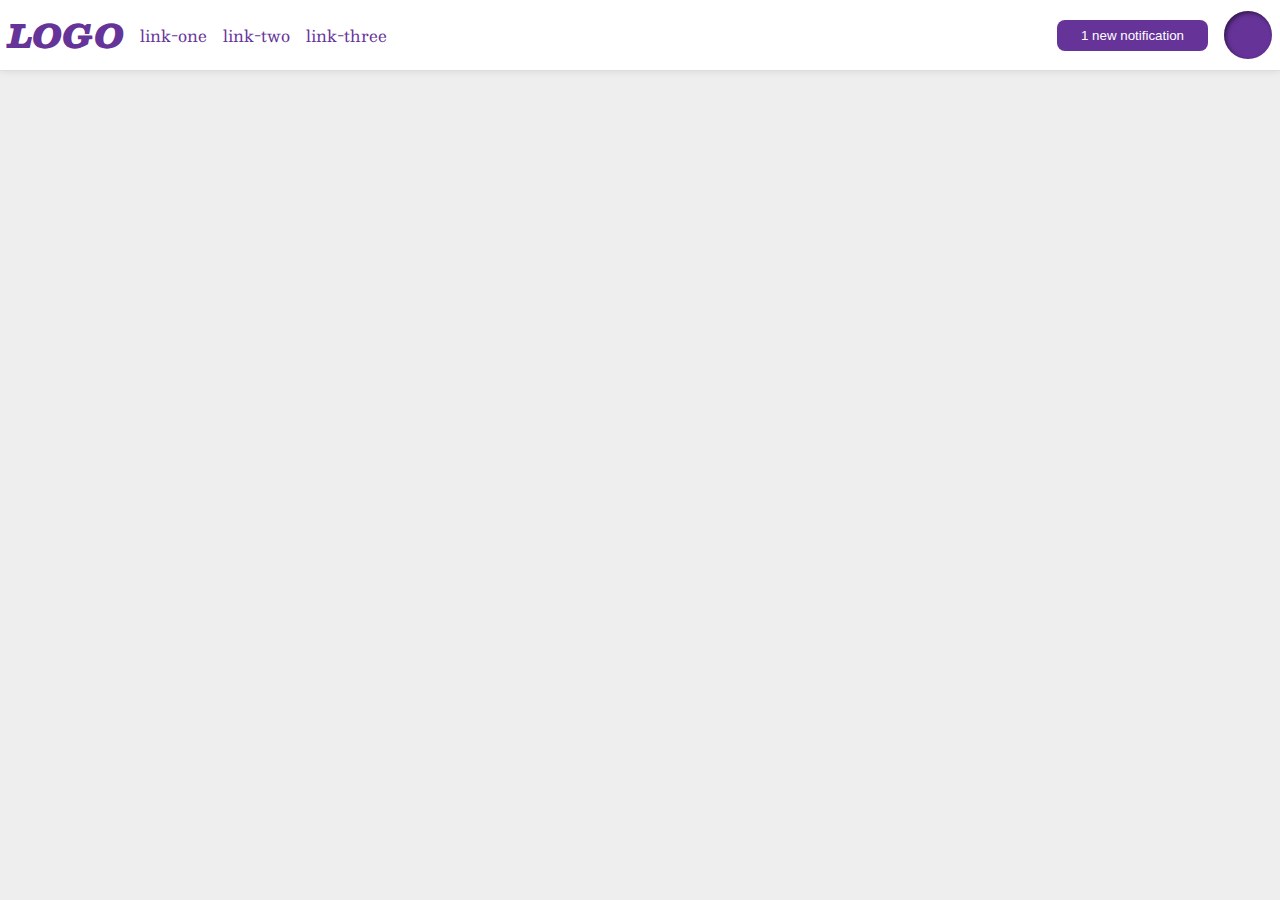
<file: foundations/flex/03-flex-header-2/index.html>
<!DOCTYPE html>
<html lang="en">
  <head>
    <meta charset="UTF-8" />
    <meta http-equiv="X-UA-Compatible" content="IE=edge" />
    <meta name="viewport" content="width=device-width, initial-scale=1.0" />
    <title>Flex Header 2</title>
    <link rel="stylesheet" href="style.css" />
  </head>
  <body>
    <div class="header">
      <div class="el-left">
        <div class="logo">LOGO</div>
        <ul class="links">
          <li><a href="https://google.com">link-one</a></li>
          <li><a href="https://google.com">link-two</a></li>
          <li><a href="https://google.com">link-three</a></li>
        </ul>
      </div>
      <div class="el-right">
        <button class="notifications">1 new notification</button>
        <div class="profile-image"></div>
      </div>
    </div>
  </body>
</html>
</file>
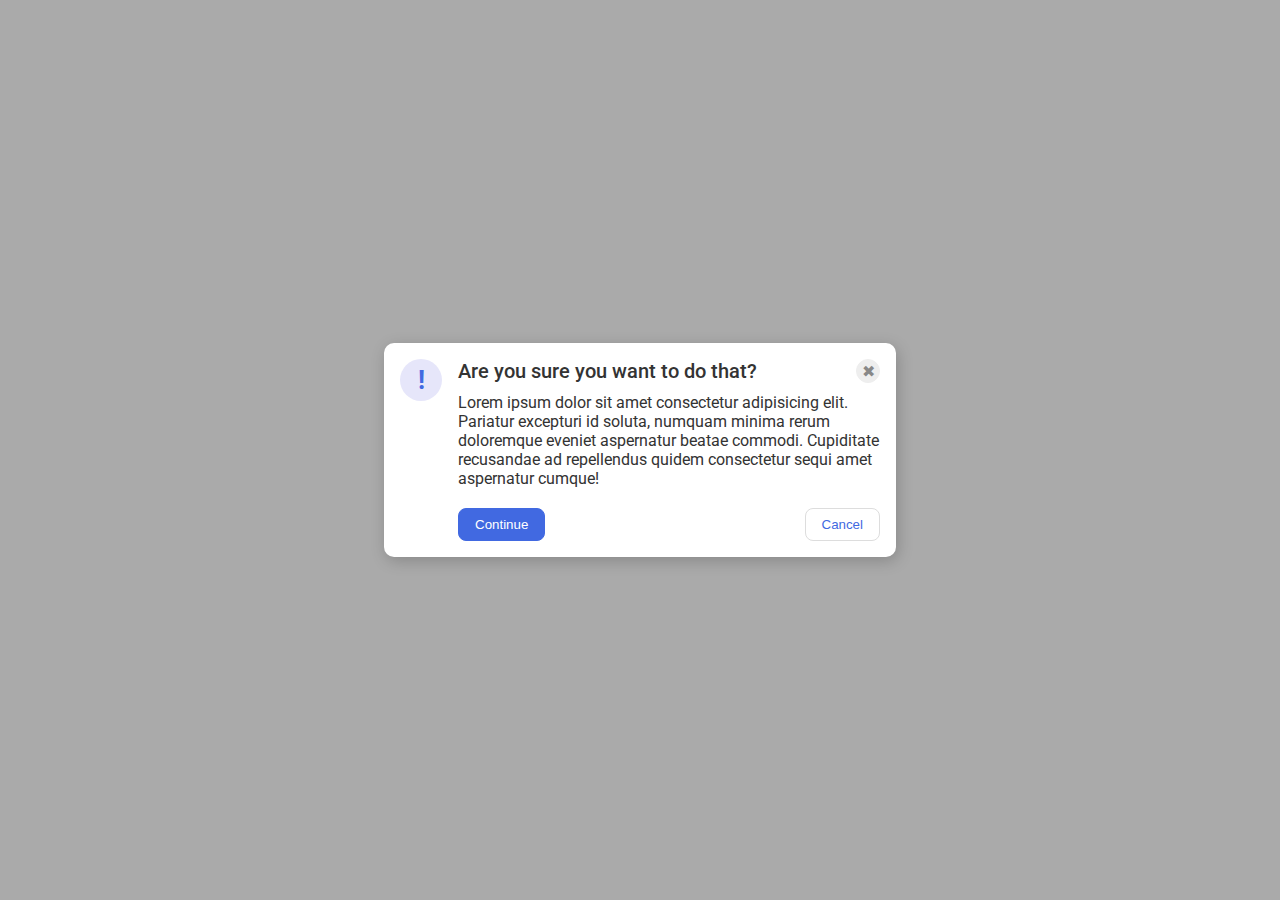
<file: foundations/flex/05-flex-modal/index.html>
<!DOCTYPE html>
<html lang="en">
  <head>
    <meta charset="UTF-8" />
    <meta http-equiv="X-UA-Compatible" content="IE=edge" />
    <meta name="viewport" content="width=device-width, initial-scale=1.0" />
    <link rel="stylesheet" href="style.css" />
    <title>Modal</title>
  </head>
  <body>
    <div class="modal">
      <div class="icon">!</div>
      <div class="wrapper">
        <div class="header">
          Are you sure you want to do that?
          <button class="close-button">✖</button>
        </div>
        <div class="text">
          Lorem ipsum dolor sit amet consectetur adipisicing elit. Pariatur
          excepturi id soluta, numquam minima rerum doloremque eveniet
          aspernatur beatae commodi. Cupiditate recusandae ad repellendus quidem
          consectetur sequi amet aspernatur cumque!
        </div>
        <div class="continue-cancel">
          <button class="continue">Continue</button>
          <button class="cancel">Cancel</button>
        </div>
      </div>
    </div>
  </body>
</html>
</file>
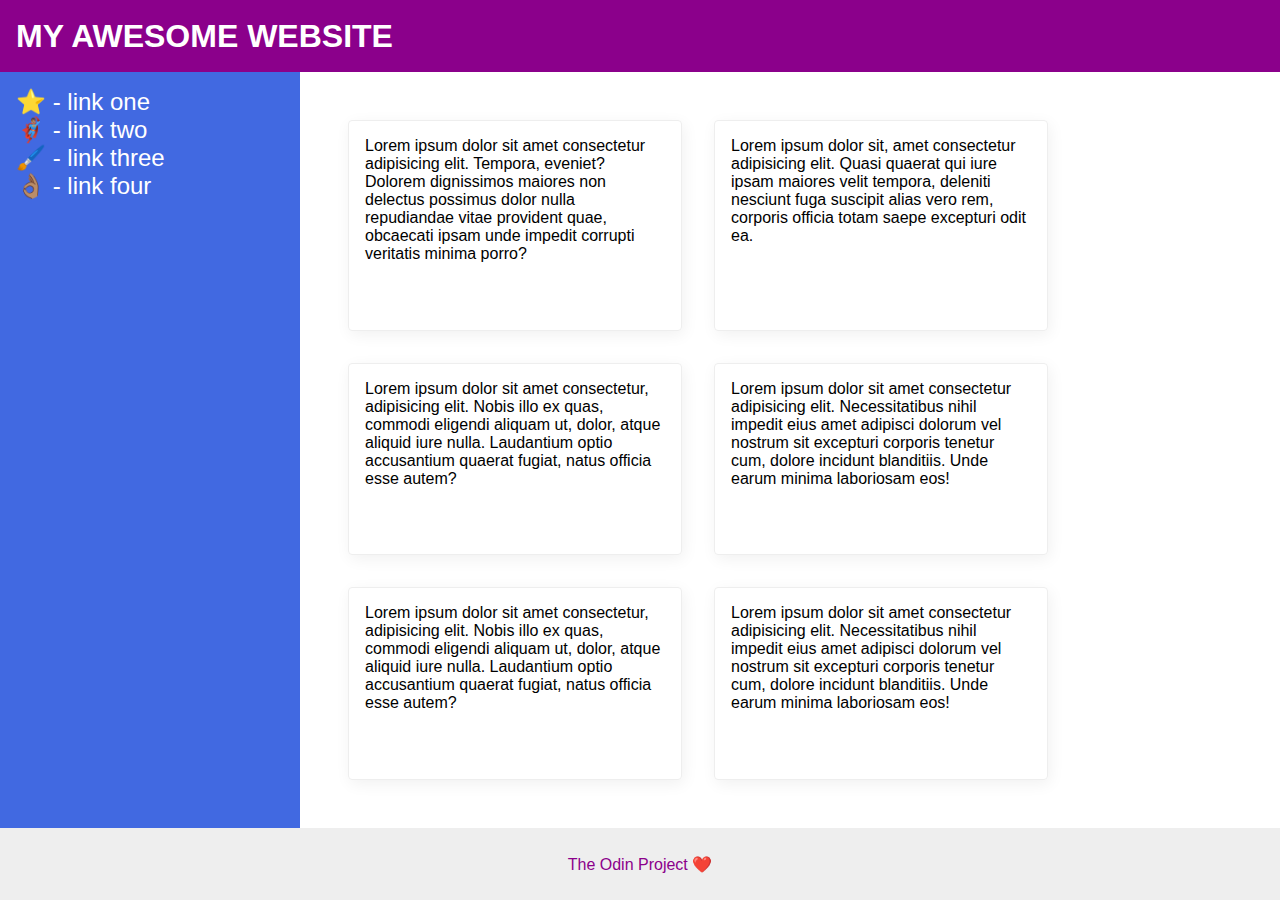
<file: foundations/flex/07-flex-layout-2/index.html>
<!DOCTYPE html>
<html lang="en">
  <head>
    <meta charset="UTF-8" />
    <meta http-equiv="X-UA-Compatible" content="IE=edge" />
    <meta name="viewport" content="width=device-width, initial-scale=1.0" />
    <title>The Holy Grail</title>
    <link rel="stylesheet" href="style.css" />
  </head>

  <body>
    <div class="header">MY AWESOME WEBSITE</div>

    <div class="container">
      <div class="sidebar">
        <ul>
          <li><a href="#">⭐ - link one</a></li>
          <li><a href="#">🦸🏽‍♂️ - link two</a></li>
          <li><a href="#">🖌️ - link three</a></li>
          <li><a href="#">👌🏽 - link four</a></li>
        </ul>
      </div>
      <div class="cards">
        <div class="card">
          Lorem ipsum dolor sit amet consectetur adipisicing elit. Tempora,
          eveniet? Dolorem dignissimos maiores non delectus possimus dolor nulla
          repudiandae vitae provident quae, obcaecati ipsam unde impedit
          corrupti veritatis minima porro?
        </div>
        <div class="card">
          Lorem ipsum dolor sit, amet consectetur adipisicing elit. Quasi
          quaerat qui iure ipsam maiores velit tempora, deleniti nesciunt fuga
          suscipit alias vero rem, corporis officia totam saepe excepturi odit
          ea.
        </div>
        <div class="card">
          Lorem ipsum dolor sit amet consectetur, adipisicing elit. Nobis illo
          ex quas, commodi eligendi aliquam ut, dolor, atque aliquid iure nulla.
          Laudantium optio accusantium quaerat fugiat, natus officia esse autem?
        </div>
        <div class="card">
          Lorem ipsum dolor sit amet consectetur adipisicing elit.
          Necessitatibus nihil impedit eius amet adipisci dolorum vel nostrum
          sit excepturi corporis tenetur cum, dolore incidunt blanditiis. Unde
          earum minima laboriosam eos!
        </div>
        <div class="card">
          Lorem ipsum dolor sit amet consectetur, adipisicing elit. Nobis illo
          ex quas, commodi eligendi aliquam ut, dolor, atque aliquid iure nulla.
          Laudantium optio accusantium quaerat fugiat, natus officia esse autem?
        </div>
        <div class="card">
          Lorem ipsum dolor sit amet consectetur adipisicing elit.
          Necessitatibus nihil impedit eius amet adipisci dolorum vel nostrum
          sit excepturi corporis tenetur cum, dolore incidunt blanditiis. Unde
          earum minima laboriosam eos!
        </div>
      </div>
    </div>
    <div class="footer">The Odin Project ❤️</div>
  </body>
</html>
</file>
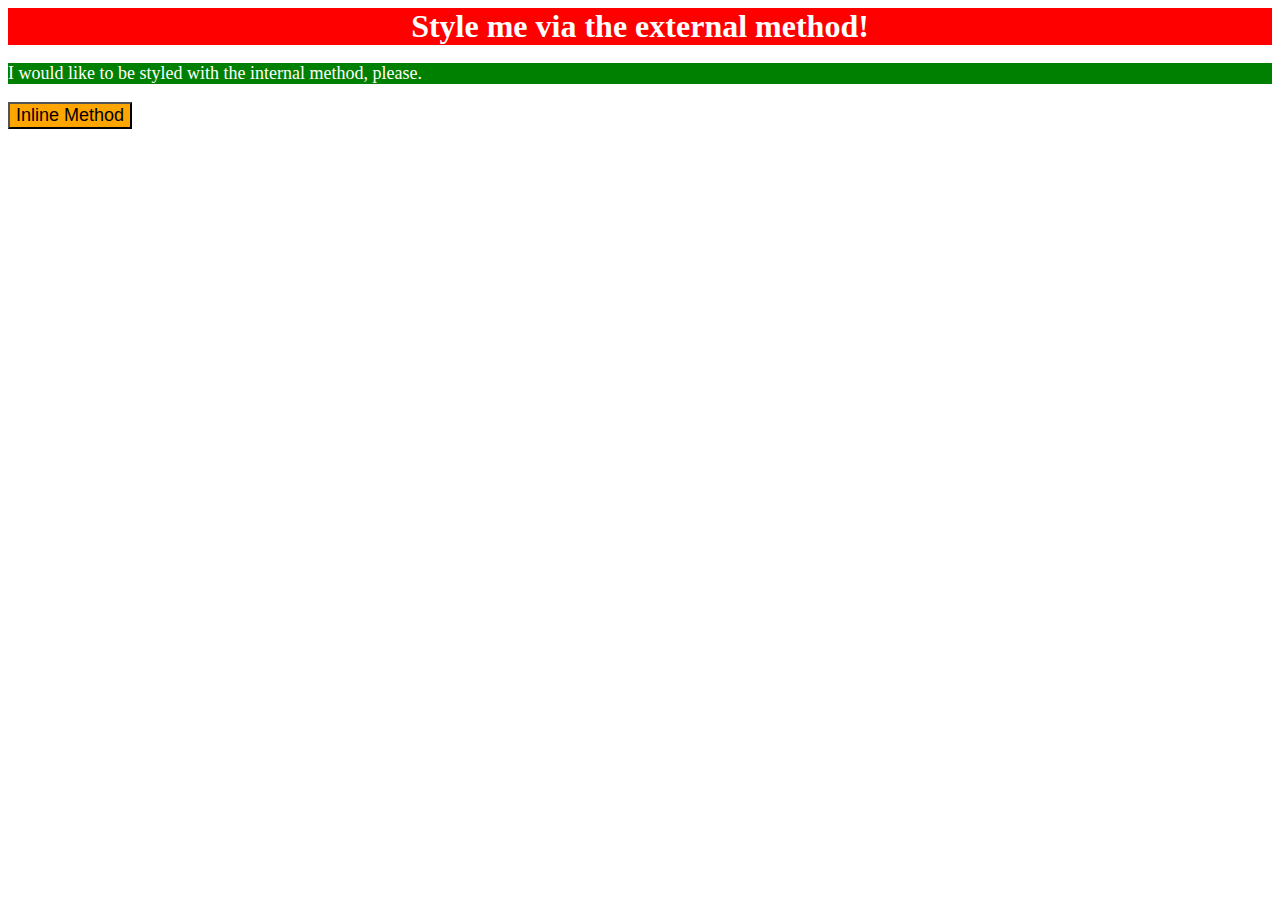
<file: foundations/intro-to-css/01-css-methods/index.html>
<!DOCTYPE html>
<html lang="en">
  <head>
    <meta charset="UTF-8" />
    <meta http-equiv="X-UA-Compatible" content="IE=edge" />
    <meta name="viewport" content="width=device-width, initial-scale=1.0" />
    <title>Methods for Adding CSS</title>
    <link rel="stylesheet" href="styles.css" />
    <style>
      p {
        background-color: green;
        color: white;
        font-size: 18px;
      }
    </style>
  </head>
  <body>
    <div>Style me via the external method!</div>
    <p>I would like to be styled with the internal method, please.</p>
    <button style="background-color: orange; font-size: 18px">
      Inline Method
    </button>
  </body>
</html>
</file>
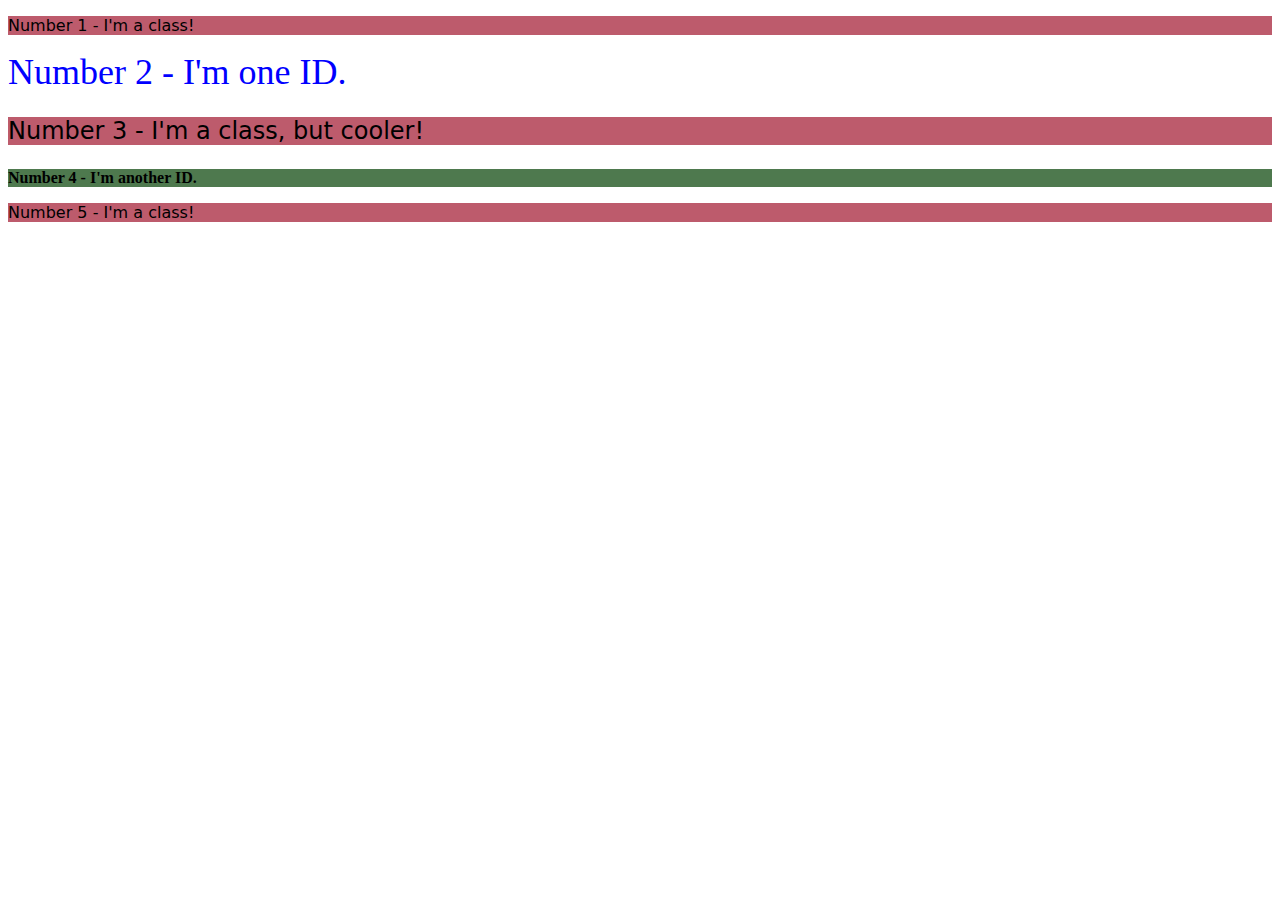
<file: foundations/intro-to-css/02-class-id-selectors/index.html>
<!DOCTYPE html>
<html lang="en">
  <head>
    <meta charset="UTF-8" />
    <meta http-equiv="X-UA-Compatible" content="IE=edge" />
    <meta name="viewport" content="width=device-width, initial-scale=1.0" />
    <title>Class and ID Selectors</title>
    <link rel="stylesheet" href="style.css" />
  </head>
  <body>
    <p class="odd">Number 1 - I'm a class!</p>
    <div id="two">Number 2 - I'm one ID.</div>
    <p class="odd adjust-font-size">Number 3 - I'm a class, but cooler!</p>
    <div id="four">Number 4 - I'm another ID.</div>
    <p class="odd">Number 5 - I'm a class!</p>
  </body>
</html>
</file>
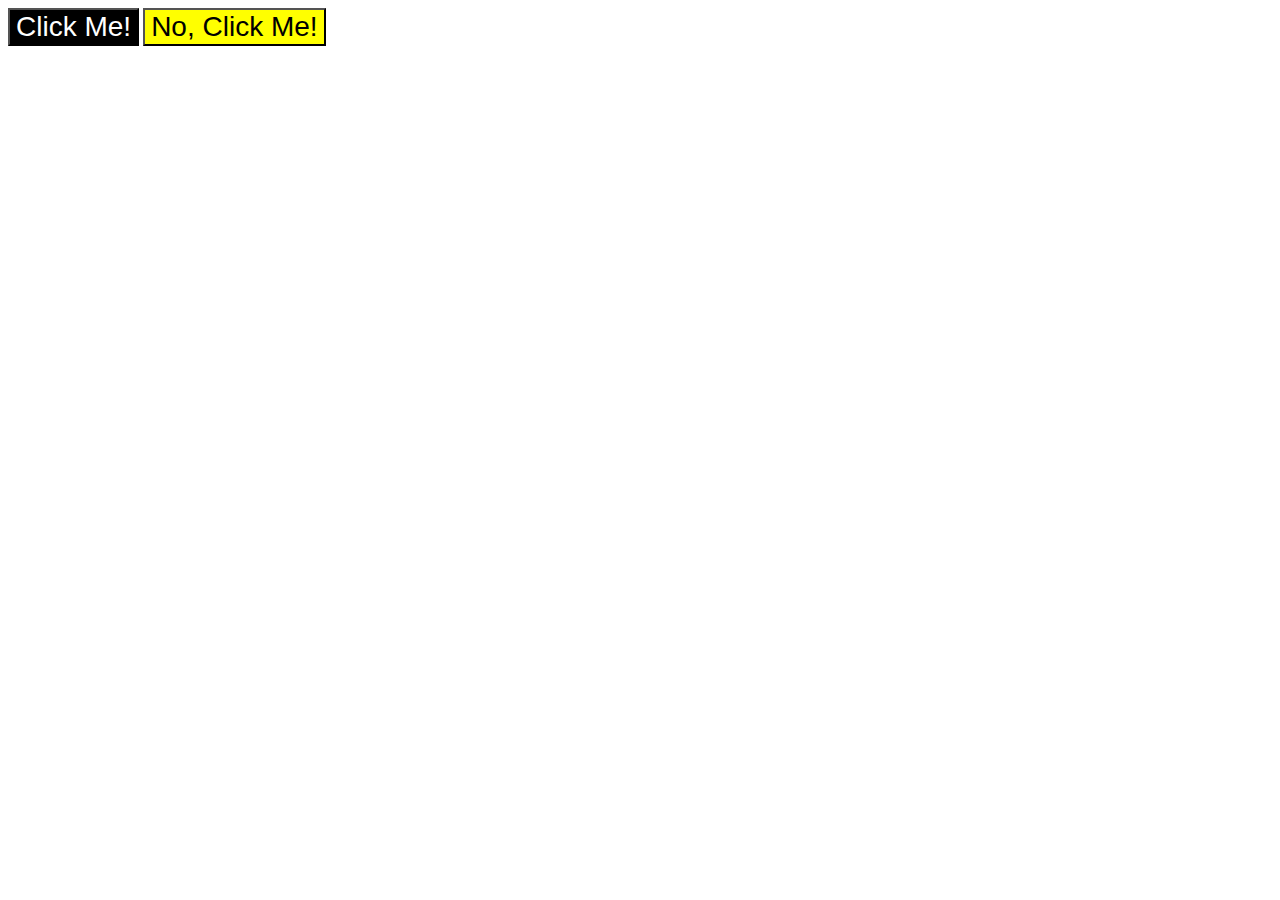
<file: foundations/intro-to-css/03-grouping-selectors/index.html>
<!DOCTYPE html>
<html lang="en">
  <head>
    <meta charset="UTF-8" />
    <meta http-equiv="X-UA-Compatible" content="IE=edge" />
    <meta name="viewport" content="width=device-width, initial-scale=1.0" />
    <title>Grouping Selectors</title>
    <link rel="stylesheet" href="style.css" />
  </head>
  <body>
    <button class="button-1 adjust-style">Click Me!</button>
    <button class="button-2 adjust-style">No, Click Me!</button>
  </body>
</html>
</file>
<file: foundations/flex/03-flex-header-2/style.css>
/* this is some magical font-importing.
you'll learn about it later. */
@import url("https://fonts.googleapis.com/css2?family=Besley:ital,wght@0,400;1,900&display=swap");

body {
  margin: 0;
  background: #eee;
  font-family: Besley, serif;
}

.header {
  background: white;
  border-bottom: 1px solid #ddd;
  box-shadow: 0 0 8px rgba(0, 0, 0, 0.1);
  display: flex;
  justify-content: space-between;
  padding: 8px;
}

.profile-image {
  background: rebeccapurple;
  box-shadow: inset 2px 2px 4px rgba(0, 0, 0, 0.5);
  border-radius: 50%;
  width: 48px;
  height: 48px;
}

.logo {
  color: rebeccapurple;
  font-size: 32px;
  font-weight: 900;
  font-style: italic;
}

button {
  border: none;
  border-radius: 8px;
  background: rebeccapurple;
  color: white;
  padding: 8px 24px;
}

a {
  /* this removes the line under our links */
  text-decoration: none;
  color: rebeccapurple;
}

ul {
  list-style-type: none;
  display: flex;
  margin: 0;
  padding: 0;
  gap: 16px;
}

.el-left,
.el-right {
  display: flex;
  align-items: center;
  gap: 16px;
}
</file>
<file: foundations/flex/05-flex-modal/style.css>
@import url("https://fonts.googleapis.com/css2?family=Roboto:wght@400;700&display=swap");

html,
body {
  height: 100%;
}

body {
  font-family: Roboto, sans-serif;
  margin: 0;
  background: #aaa;
  color: #333;
  /* I'll give you this one for free lol */
  display: flex;
  align-items: center;
  justify-content: center;
}

.modal {
  display: flex;
  gap: 16px;
  padding: 16px;
  background: white;
  width: 480px;
  border-radius: 10px;
  box-shadow: 2px 4px 16px rgba(0, 0, 0, 0.2);
}

.icon {
  color: royalblue;
  font-size: 26px;
  font-weight: 700;
  background: lavender;
  width: 42px;
  height: 42px;
  border-radius: 50%;
  display: flex;
  align-items: center;
  justify-content: center;
  flex-shrink: 0;
}

.header {
  display: flex;
  align-items: center;
  justify-content: space-between;
  font-size: 20px;
  font-weight: 500;
  margin-bottom: 10px;
}

.text {
  margin-bottom: 20px;
}

.close-button {
  background: #eee;
  border-radius: 50%;
  color: #888;
  font-weight: 400;
  font-size: 16px;
  height: 24px;
  width: 24px;
  display: flex;
  align-items: center;
  justify-content: center;
  border: 1px solid #eee;
  padding: 0;
}

button {
  cursor: pointer;
  padding: 8px 16px;
  border-radius: 8px;
}

button.continue {
  background: royalblue;
  border: 1px solid royalblue;
  color: white;
}

button.cancel {
  background: white;
  border: 1px solid #ddd;
  color: royalblue;
}

.continue-cancel {
  display: flex;
  justify-content: space-between;
}
</file>
<file: foundations/flex/07-flex-layout-2/style.css>
body {
  font-family: -apple-system, BlinkMacSystemFont, "Segoe UI", Roboto, Oxygen,
    Ubuntu, Cantarell, "Open Sans", "Helvetica Neue", sans-serif;
  margin: 0;
  min-height: 100vh;
  display: flex;
  flex-direction: column;
}

.header {
  height: 72px;
  background: darkmagenta;
  color: white;
  font-size: 32px;
  font-weight: 900;
  display: flex;
  align-items: center;
  padding-left: 16px;
}

.container {
  display: flex;
  flex: 1;
}

ul {
  margin: 0;
  padding: 0;
  list-style: none;
}

a {
  text-decoration: none;
  font-size: 24px;
  color: white;
}

.footer {
  height: 72px;
  background: #eee;
  color: darkmagenta;
  font-size: 16px;
  display: flex;
  justify-content: center;
  align-items: center;
}

.sidebar {
  width: 300px;
  background: royalblue;
  box-sizing: border-box;
  flex-shrink: 0;
  padding: 16px;
}

.cards {
  display: flex;
  flex-wrap: wrap;
  /* flex-direction: row; */
  gap: 32px;
  padding: 48px;
}

.card {
  border: 1px solid #eee;
  box-shadow: 2px 4px 16px rgba(0, 0, 0, 0.06);
  border-radius: 4px;
  width: 300px;
  padding: 16px;
}
</file>
<file: foundations/intro-to-css/01-css-methods/styles.css>
div {
  background-color: red;
  color: white;
  font-size: 32px;
  text-align: center;
  font-weight: bold;
}
</file>
<file: foundations/intro-to-css/02-class-id-selectors/style.css>
.odd {
  background-color: rgb(189, 91, 108);
  font-family: Verdana, "DejaVu Sans", sans-serif;
}

.adjust-font-size {
  font-size: 24px;
}

#two {
  color: blue;
  font-size: 36px;
}

#four {
  background-color: hsl(120, 22%, 39%);
  font-weight: bold;
}
</file>
<file: foundations/intro-to-css/03-grouping-selectors/style.css>
.adjust-style {
  font-family: Helvetica, "Times New Roman", sans-serif;
  font-size: 28px;
}

.button-1 {
  background-color: black;
  color: white;
}

.button-2 {
  background-color: yellow;
}
</file>
